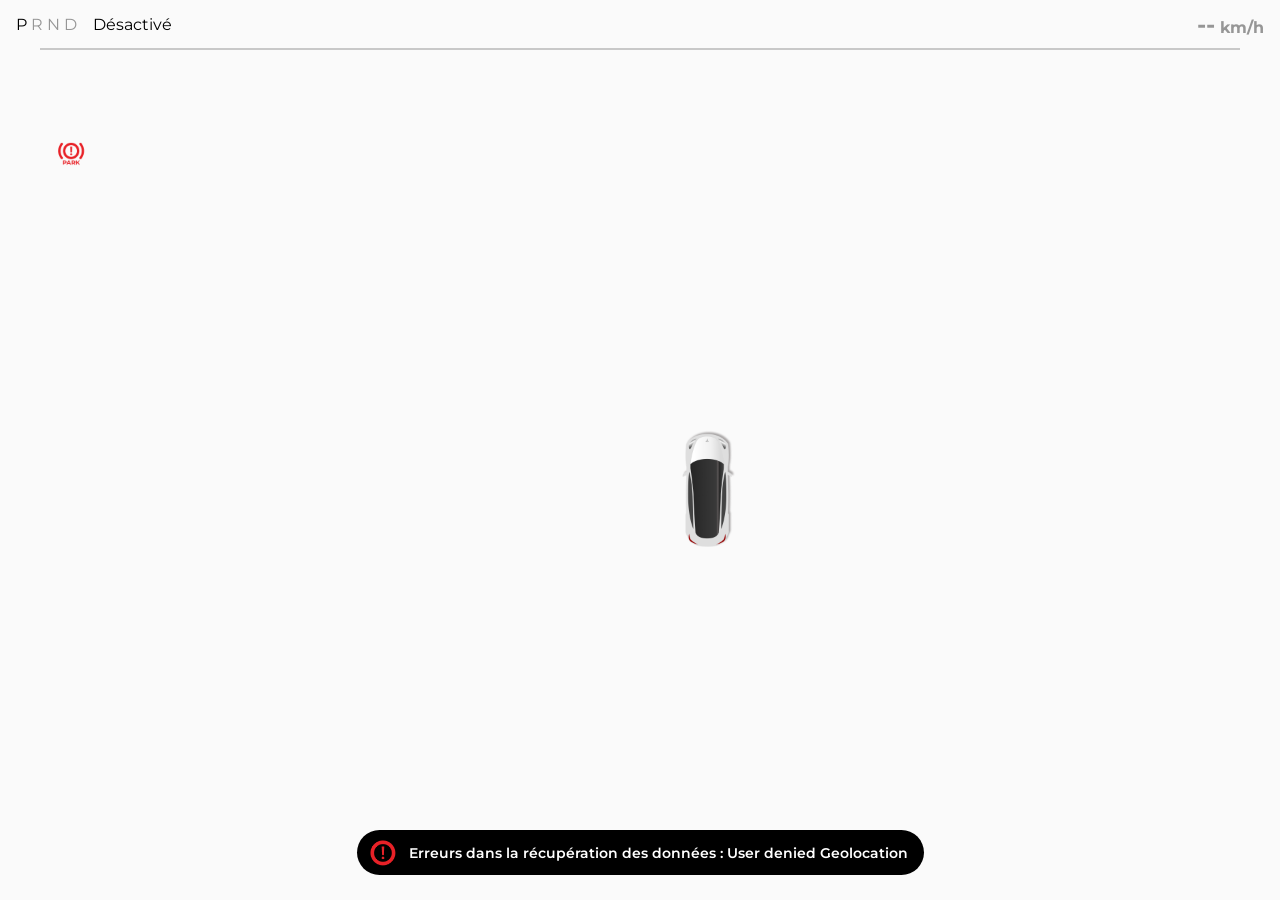
<file: index.html>
<!DOCTYPE html>
<html lang="fr">

<head>
    <title>Driving supervisor</title>
    <meta charset="utf-8">
    <meta name="viewport" content="width=device-width, initial-scale=1.0">
    <link rel="stylesheet" href="style.css">
</head>

<body>
    <header>
        <div class="container" id="drivingInfosZone">
            <div class="container" id="leftGroup">
                <div id="driveSelector">
                    <span class="currentGear" id="park">P</span>
                    <span id="reverse">R</span>
                    <span id="neutral">N</span>
                    <span id="drive">D</span>
                </div>
                <p id="ADASState">{ADAS State} v0.2</p>
            </div>
            <p id="speedDisplay"><span id="speedValue">00</span> km/h</p>
        </div>
        <div id="bottomBorder"></div>
    </header>

    <main>
        <aside class="container" id="lightsZone">
            <img class="light" id="lowBeams" src="sources/images/lights/low_beams.png">
            <img class="light" id="highBeams" src="sources/images/lights/auto_high_beams_on.png">
            <img class="light" id="brakeLight" src="sources/images/lights/parking_brake.png">
            <img class="light" id="autosteerLight" src="sources/images/adas/blue_steering_wheel.png">
        </aside>
        <section class="container" id="adasZone">
                <img class="light" id="leftBlinker" src ="sources/images/lights/left_blinker.png">
                <img class="adasOverlay" id="adasVisualisation" src="sources/images/adas/blue_lanes.png">
                <img class="adasOverlay" id="carVisualisation" src="sources/images/adas/3rd_person_view_car.png">
                <img class="light" id="rightBlinker" src ="sources/images/lights/right_blinker.png">
        </section>
    </main>

    <footer>
        <div id="alertBox">
            <img id="alertPicture" src="sources/images/lights/notification_no_padding.png">
            <p id="alertMessage">{Alert}</p>
        </div>
    </footer>
    <script src="script.js"></script>
</body>
</html>
</file>
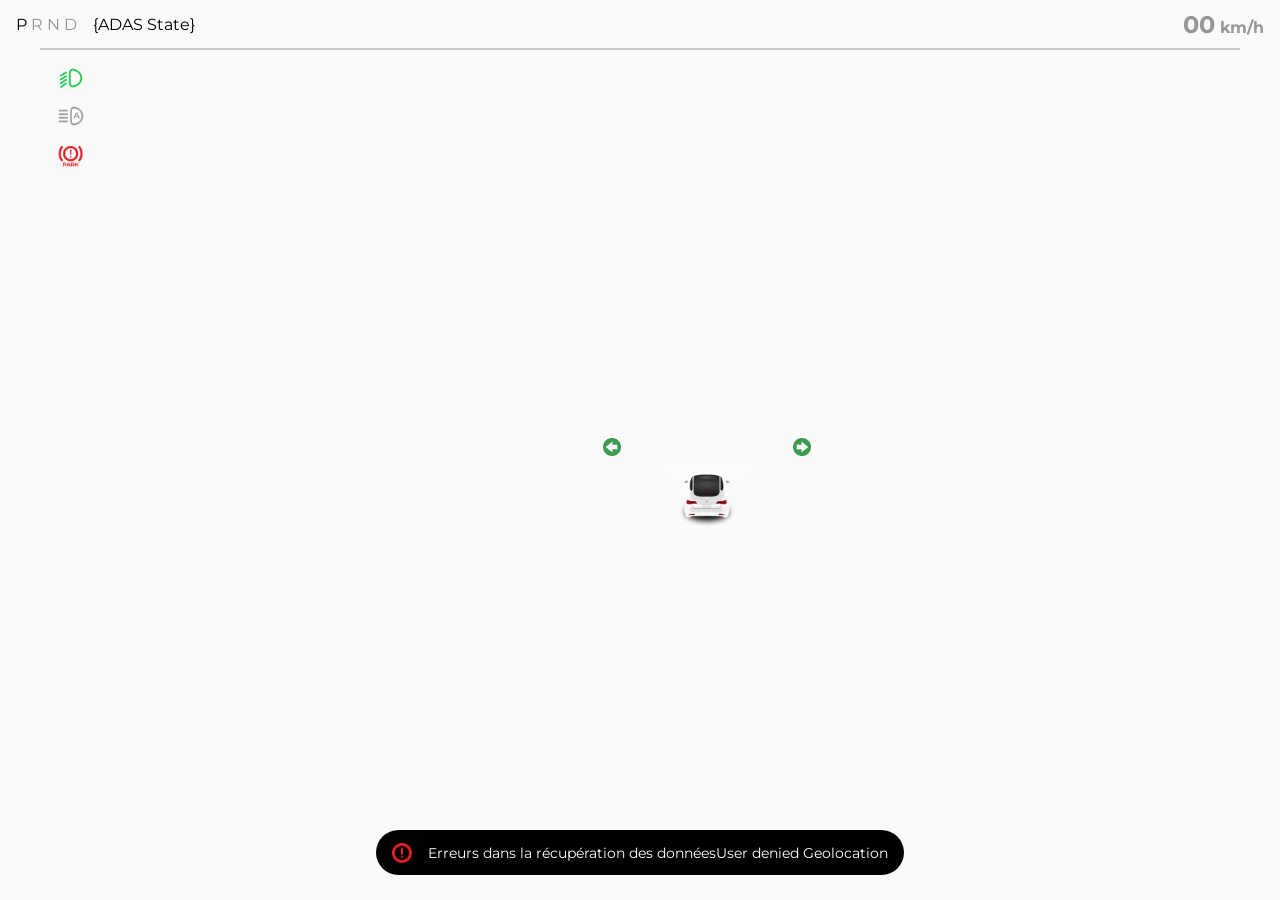
<file: index_all_in_one.html>
<!DOCTYPE html>
<html lang="fr">

<head>
    <title>Driving supervisor</title>
    <meta charset="utf-8">
    <meta name="viewport" content="width=device-width, initial-scale=1.0">
    <style>
        @import url("https://fonts.googleapis.com/css2?family=Montserrat:ital,wght@0,100..900;1,100..900&display=swap");

html{
    font-size: 16px; 
    font-family: Montserrat;
    font-weight: 400;
    height: 100%;
    margin: 0;
}

body{
    text-align: center;
    display: flex;
    flex-direction: column;
    justify-content: flex-start;
    align-items: stretch;
    min-height: 100vh;
    color: rgb(00, 00, 00);
    background-color: rgb(250, 250, 250);
    height: 100%;
    margin: 0;
}

header{
    box-sizing: border-box;
    min-height: 3rem;
    gap: 0.5rem;
    margin-bottom: 15px;
    padding-left: 0.5rem;
    padding-right: 0.5rem;
    width: 100%;
    height: 3rem;
}

#drivingInfosZone{
    display: flex;
    flex-direction: row;
    justify-content: space-between; 
    align-items: center;
    padding: 0.5rem;
    width: 100%;
    height: 3rem;
    box-sizing: border-box;
}

#leftGroup{
    display: flex;
    flex-direction: row;
    justify-content: auto;
    align-items: center;
    gap: 1rem;
    padding: 0;
    width: auto;
    height: 3rem;
    box-sizing: border-box;
}

#driveSelector{
    display: flex;
    flex-direction: row;
    justify-content: auto;
    align-items: center;
    gap: 0.25rem;
    padding: 0;
    width: auto;
    color: rgb(150, 150, 150);
}

#park{
    color: black;
}

#bottomBorder{
    width: 95%;
    border-bottom: 2px solid rgb(200, 200, 200);
    margin: 0 auto;
}

#speedDisplay{
    font-weight: bold;
    color: rgb(150, 150, 150);
}

#speedValue{
    font-size: 24px;
}

main{
    display: flex;
    flex: 1;
    flex-direction: row;
    justify-content: center;
    align-items: center;
    box-sizing: border-box;
    gap: 0.5rem;
    padding-left: 0.5rem;
    padding-right: 0.5rem;
    width: 100%;
}

#lightsZone{
    display: flex;
    flex-direction: column;
    justify-content: auto;
    align-items: center;
    box-sizing: border-box;
    gap: 0.5rem;
    padding-left: 0.5rem;
    padding-right: 0.5rem;
    width: 10%;
    height: 100%;
}

.light{
    height: 30px;
    width: 30px;
}

#parkingLight{
    height: 35px;
    width: 35px;
}

#adasZone {
    display: flex;
    justify-content: center;
    align-items: center;
    position: relative;
    width: 90%;
    gap: 10rem;
}

.adasOverlay {
    position: absolute;
    top: 50%;
    left: 50%;
    transform: translate(-50%, -50%);
    height: 200px;
    width: 200px;
}


footer{
    box-sizing: border-box;
    min-height: 3rem;
    display: flex;
    flex-direction: row;
    justify-content: center;
    gap: 1rem;
    margin-bottom: 0px;
    padding-left: 0.5rem;
    padding-right: 0.5rem;
    width: 100%;
    height: 70px;
}

#alertBox{
    width: auto;
    height: 45px;
    display: flex;
    align-items: center;
    justify-content: space-evenly;
    gap: 1rem;
    padding: 0 1rem;
    color: white;
    font-size: 14px;
    background-color: black;
    border-radius: 100px;
}

#alertPicture{
    height: 20px;
    width: 20px;
}
    </style>
</head>

<body>
    <header>
        <div class="container" id="drivingInfosZone">
            <div class="container" id="leftGroup">
                <div id="driveSelector">
                    <span id="park">P</span>
                    <span id="reverse">R</span>
                    <span id="neutral">N</span>
                    <span id="drive">D</span></div>
                <p id="ADASState">{ADAS State}</p>
            </div>
            <p id="speedDisplay"><span id="speedValue">00</span> km/h</p>
        </div>
        <div id="bottomBorder"></div>
    </header>

    <main>
        <aside class="container" id="lightsZone">
            <img class="light" id="lowBeams" src="sources/images/lights/low_beams.png">
            <img class="light" id="highBeams" src="sources/images/lights/auto_high_beams.png">
            <img class="light" id="parkingLight" src="sources/images/lights/parking_brake.png">
        </aside>
        <section class="container" id="adasZone">
                <img class="light" id="leftBlinker" src ="sources/images/lights/left_blinker.png">
                <img class="adasOverlay" id="adasVisualisation" src="sources/images/adas/no_adas.png">
                <img class="adasOverlay" id="carVisualisation" src="sources/images/adas/3rd_person_view_car.png">
                <img class="light" id="rightBlinker" src ="sources/images/lights/right_blinker.png">
        </section>
    </main>

    <footer>
        <div id="alertBox">
            <img id="alertPicture" src="sources/images/lights/notification_no_padding.png">
            <p id="alertMessage">{Alert}</p>
        </div>
    </footer>
    <script>
        // Récupération de références vers les éléments de l'interface
        const alertText = document.getElementById("alertMessage");

        // Données
        geoDatas = {
        loc: {lat: null, lon: null, acc: null},
        orientation: null,
        speed: null
        };

        // Traitement
        geoObserver = navigator.geolocation.watchPosition(
        (position) => {
            alertText.innerText = 'Nouvelles données reçues';
            geoDatas.loc = {
            lat: position.coords.latitude,
            lon: position.coords.longitude,
            acc: position.coords.accuracy,
            },
            geoDatas.speed = position.coords.speed;
            geoDatas.orientation = position.coords.heading;
        },
        (err) => {
            alertText.innerText = 'Erreurs dans la récupération des données' + err.message;
        }
        );
    </script>
</body>
</html>
</file>
<file: style.css>
@import url("https://fonts.googleapis.com/css2?family=Montserrat:ital,wght@0,100..900;1,100..900&display=swap");

html{
    font-size: 16px; 
    font-family: Montserrat;
    font-weight: 400;
    height: 100%;
    margin: 0;
}

body{
    text-align: center;
    display: flex;
    flex-direction: column;
    justify-content: flex-start;
    align-items: stretch;
    min-height: 100vh;
    color: rgb(00, 00, 00);
    background-color: rgb(250, 250, 250);
    height: 100%;
    margin: 0;
}

header{
    box-sizing: border-box;
    min-height: 3rem;
    gap: 0.5rem;
    margin-bottom: 15px;
    padding-left: 0.5rem;
    padding-right: 0.5rem;
    width: 100%;
    height: 3rem;
}

#drivingInfosZone{
    display: flex;
    flex-direction: row;
    justify-content: space-between; 
    align-items: center;
    padding: 0.5rem;
    width: 100%;
    height: 3rem;
    box-sizing: border-box;
}

#leftGroup{
    display: flex;
    flex-direction: row;
    justify-content: auto;
    align-items: center;
    gap: 1rem;
    padding: 0;
    width: auto;
    height: 3rem;
    box-sizing: border-box;
}

#driveSelector{
    display: flex;
    flex-direction: row;
    justify-content: auto;
    align-items: center;
    gap: 0.25rem;
    padding: 0;
    width: auto;
    color: rgb(150, 150, 150);
}

.currentGear{
    color: black;
}

#bottomBorder{
    width: 95%;
    border-bottom: 2px solid rgb(200, 200, 200);
    margin: 0 auto;
}

#speedDisplay{
    font-weight: bold;
    color: rgb(150, 150, 150);
}

#speedValue{
    font-size: 24px;
}

main{
    display: flex;
    flex: 1;
    flex-direction: row;
    justify-content: center;
    align-items: center;
    box-sizing: border-box;
    gap: 0.5rem;
    padding-left: 0.5rem;
    padding-right: 0.5rem;
    width: 100%;
}

img{
    transform: scale(1.25);
}

#lightsZone{
    display: flex;
    flex-direction: column;
    justify-content: auto;
    align-items: center;
    box-sizing: border-box;
    gap: 0.5rem;
    padding-left: 0.5rem;
    padding-right: 0.5rem;
    width: 10%;
    height: 100%;
}

.light{
    height: 30px;
    width: 30px;
}

#parkingLight{
    height: 35px;
    width: 35px;
}

#adasZone {
    display: flex;
    justify-content: center;
    align-items: center;
    position: relative;
    width: 90%;
    gap: 10rem;
}

.adasOverlay {
    position: absolute;
    top: 50%;
    left: 50%;
    transform: translate(-50%, -50%);
    height: 200px;
    width: 200px;
}


footer{
    box-sizing: border-box;
    min-height: 3rem;
    display: flex;
    flex-direction: row;
    justify-content: center;
    gap: 1rem;
    margin-bottom: 0px;
    padding-left: 0.5rem;
    padding-right: 0.5rem;
    width: 100%;
    height: 70px;
}

#alertBox{
    width: auto;
    height: 45px;
    display: flex;
    align-items: center;
    justify-content: space-evenly;
    gap: 1rem;
    padding: 0 1rem;
    color: white;
    font-size: 14px;
    background-color: black;
    border-radius: 100px;
    opacity: 0;
    transition-duration: 250ms;
}

#alertMessage{
    font-weight:600;
}

#alertPicture{
    height: 20px;
    width: 20px;
}
</file>
